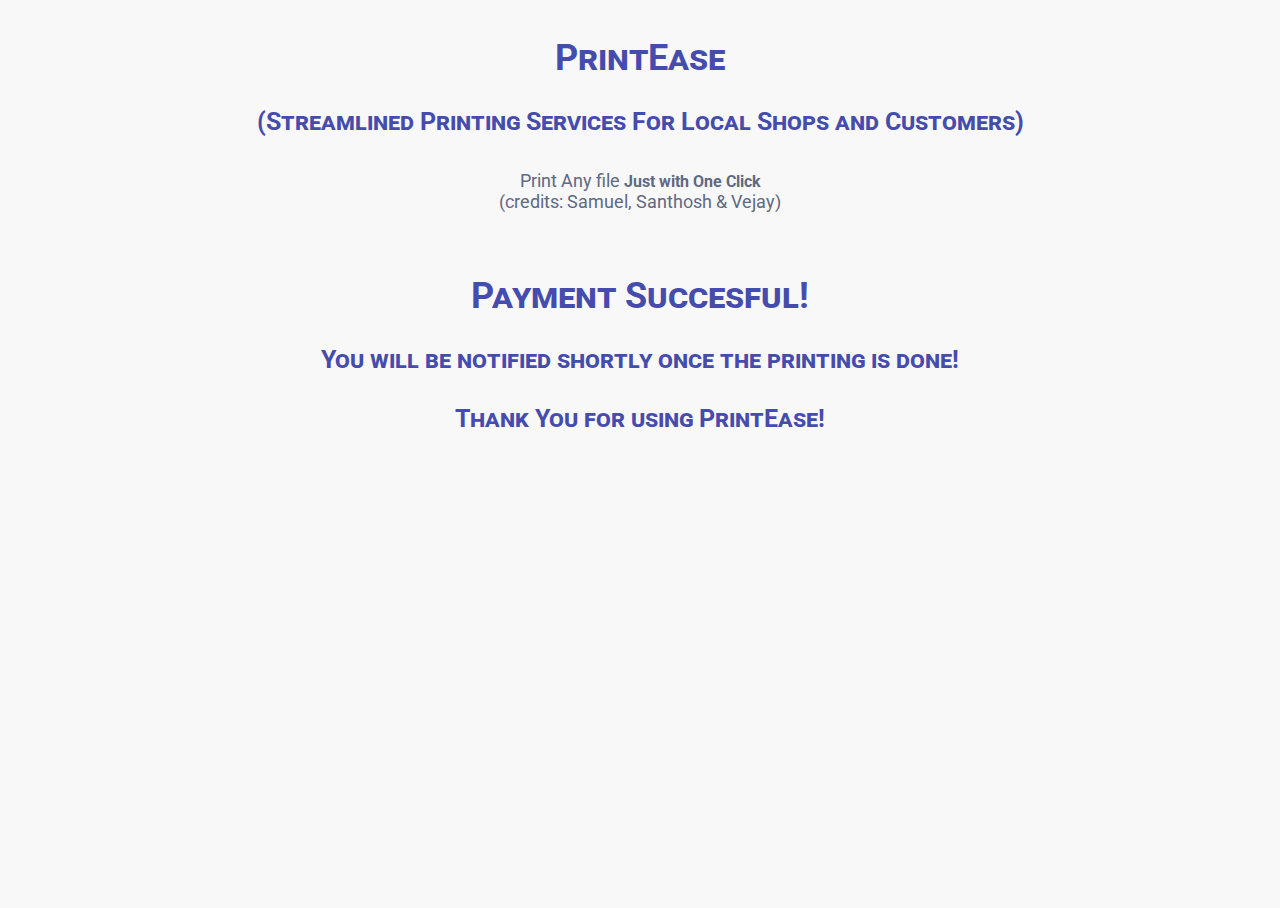
<file: templates/completed.html>
<html>
    <head>
        <title>PrintEase</title>
        <link rel="stylesheet" href="style.css"/>
    </head>
    <body>
        <h2>PrintEase</h2><h4>(Streamlined Printing Services For Local Shops and Customers)</h4><br>
        <p class="lead">Print Any file <b>Just with One Click</b><br>(credits: Samuel, Santhosh & Vejay)</p>
        <br>
        <h2>Payment Succesful!</h2>
        <h4>You will be notified shortly once the printing is done!</h4>
        <h4>Thank You for using PrintEase!</h4>
   </body>
</html>
</file>
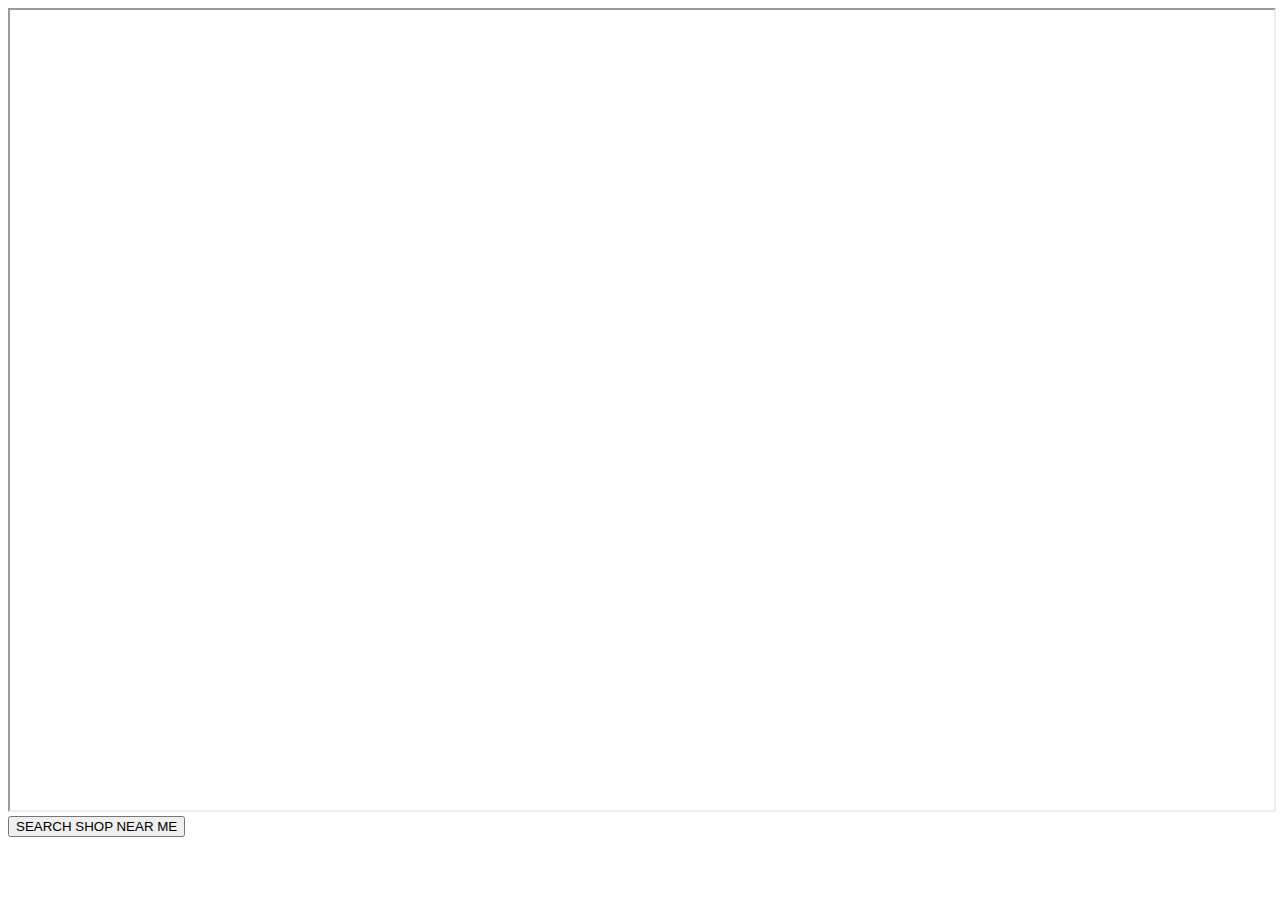
<file: templates/map-vijay.html>
<!DOCTYPE html>
<html lang="en">
<head>
    
    <title>PrintEase</title>
</head>
<body>
    <form method="POST" action="/PrintEase">
    <div class="dropdown">
        
        <select name="shops" class="but" id="shop" hidden onchange="getText(this)">
            <option value="">-- Select A Shop -- </option>
            <option value=0>Jessi Xerox</option>
            <option value=1>College Xerox</option>
            <option value=2>Sri Ram Xerox</option>
            
          </select>
      </div> 


<!-- <button id="next" class="proc" onclick="go()" hidden>PROCEED</button> -->
<input id="next" class="proc" type="submit" value="PROCEED" hidden>


    

    </form>
    <div class="container" width="1300px" height="500px">
        <iframe id="loc" src="https://www.google.com/maps/d/u/0/embed?mid=1CmQaBrL6GIuVYSU64_YpAlguQ0ul3dY&ehbc=2E312F"width="100%" height="800px" ></iframe>
    </div>
    <div id="textDiv" class="details"> </div>
    <button id="demo" onclick="locationmp()"  class="search">SEARCH SHOP NEAR ME</button>
<script>

function locationmp() {
  document.getElementById("loc").src = "https://www.google.com/maps/d/u/0/embed?mid=1gJ7Ybh39r8vk15z8m1O0G-RrD5nN628&ehbc=2E312F";
  document.getElementById("shop").hidden =false;
}

 



var DivTxt = new Array()
DivTxt[0] = "Select any one of the shop listed!"
DivTxt[1] = "Name of the Shop: Jessi Xerox " + "<br>" + "Price for Singleside Black&White print: Rs.3 "+ "<br>" + "Price for Doubleside Black&White print: Rs.2"+ "<br>"+ "Price for Singleside color print: Rs.10"+ "<br>" + "Price for Doubleside color print: Rs.9"
DivTxt[2] = "Name of the Shop: College Xerox " + "<br>" + "Price for Singleside Black&White print: Rs.2 "+ "<br>" + "Price for Doubleside Black&White print: Rs.1"+ "<br>"+ "Price for Singleside color print: Rs.9"+ "<br>" + "Price for Doubleside color print: Rs.8"
DivTxt[3] =  "Name of the Shop: Sri Ram Xerox " + "<br>" + "Price for Singleside Black&White print: Rs.4 "+ "<br>" + "Price for Doubleside Black&White print: Rs.3"+ "<br>"+ "Price for Singleside color print: Rs.11"+ "<br>" + "Price for Doubleside color print: Rs.10"

function getText(slction){
txtSelected = slction.selectedIndex;
    if(txtSelected==0){
    document.getElementById('textDiv').innerHTML = DivTxt[txtSelected];
    document.getElementById('next').hidden=true;
        
    }
    else{
    document.getElementById('textDiv').innerHTML = DivTxt[txtSelected];
    document.getElementById('next').hidden=false;

    }
}






</script>

</body>
</html>
</file>
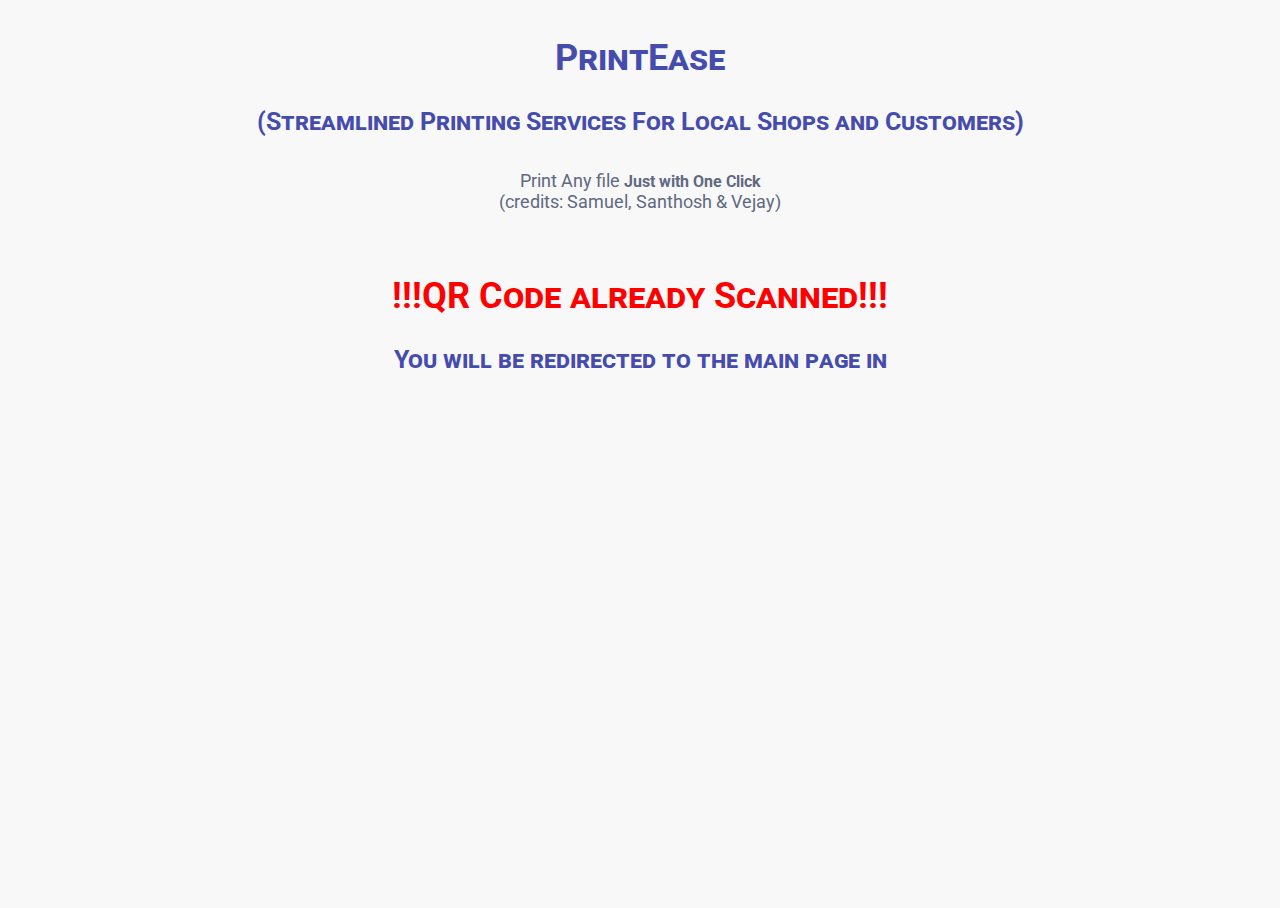
<file: templates/scanned.html>
<html>
    <head>
        <title>PrintEase</title>
        <style>
            @import url(https://maxcdn.bootstrapcdn.com/font-awesome/4.5.0/css/font-awesome.min.css);
            @import url("https://fonts.googleapis.com/css?family=Roboto");
            html,
            body,
            * {
            box-sizing: border-box;
            font-size: 16px;
            }

            html,
            body {
            height: 100%;
            text-align: center;
            }

            body {
            padding: 2rem;
            background: #f8f8f8;
            }

            h2, #timer, #timeout, #timer2 {
            font-family: "Roboto", sans-serif;
            font-variant: small-caps;
            font-size: 36px;
            line-height: 1;
            color: #454cad;
            margin-bottom: 0;
            }


            h4 {
                font-family: "Roboto", sans-serif;
            font-variant: small-caps;
            font-size: 25px;
            line-height: 1;
            color: #454cad;
            margin-bottom: 0;
            }

            p {
            font-family: "Roboto", sans-serif;
            font-size: 18px;
            color: #5f6982;
            }
            .navigator{
            color: white;
            background-color:#454cad ;
            position:absolute; top:5px; left:3px;
            width:130px;
            height: 50px;
            border-radius: 25px;
            }
            .navi{
            height:60px;
            width: 1520px;
            position:absolute; top:0; right:0;left:0;
            }
            .navigator2{
            color: white;
            background-color:#454cad ;
            position:absolute; top:5px; right:3px;
            width:130px;
            height: 50px;
            border-radius: 25px;
            }
            .container{
            width:100%;
            height:90vh;
            padding-top: 100px;
            padding-left: 20px;
            align-items: center;
            justify-content: center;
            flex-direction: column;

            }
            .bt{
            display: block;
            clear: both;
            margin: 0 auto;
            width: 100%;
            max-width: 600px;
            height:100px;
            padding-bottom: 250px;
            }
            .bt label {
            float: left;
            clear: both;
            width: 100%;
            height:190px;
            text-align: center;
            background: #fff;
            border-radius: 7px;
            border: 3px solid #eee;
            transition: all 0.2s ease;
            -webkit-user-select: none;
                -moz-user-select: none;
                -ms-user-select: none;
                    user-select: none;
            }
            .bt label:hover {
            border-color: #454cad;
            }
            .bt label.hover {
            border: 3px solid #454cad;
            box-shadow: inset 0 0 0 6px #eee;
            }
            .bt label.hover #start i.fa {
            transform: scale(0.8);
            opacity: 0.3;
            }
            .bt #start {
            float: left;
            clear: both;
            width: 100%;
            }
            .bt #start.hidden {
            display: none;
            }
            .bt #start i.fa {
            font-size: 50px;
            margin-bottom: 1rem;
            transition: all 0.2s ease-in-out;
            }
            .bt #response {
            float: left;
            clear: both;
            width: 100%;
            }

            .uploader {
            display: block;
            clear: both;
            margin: 0 auto;
            width: 100%;
            max-width: 600px;
            height:70px;
            padding-bottom: 350px;
            }
            .uploader label {
            float: left;
            clear: both;
            width: 100%;
            padding: 2rem 1.5rem;
            text-align: center;
            background: #fff;
            border-radius: 7px;
            border: 3px solid #eee;
            transition: all 0.2s ease;
            -webkit-user-select: none;
                -moz-user-select: none;
                -ms-user-select: none;
                    user-select: none;
            }
            .uploader label:hover {
            border-color: #454cad;
            }
            .uploader label.hover {
            border: 3px solid #454cad;
            box-shadow: inset 0 0 0 6px #eee;
            }
            .uploader label.hover #start i.fa {
            transform: scale(0.8);
            opacity: 0.3;
            }
            .uploader #start {
            float: left;
            clear: both;
            width: 100%;
            }
            .uploader #start.hidden {
            display: none;
            }
            .uploader #start i.fa {
            font-size: 50px;
            margin-bottom: 1rem;
            transition: all 0.2s ease-in-out;
            }
            .uploader #response {
            float: left;
            clear: both;
            width: 100%;
            }
            .uploader #response.hidden {
            display: none;
            }
            .uploader #response #messages {
            margin-bottom: 0.5rem;
            }
            .uploader #file-image {
            display: inline;
            margin: 0 auto 0.5rem auto;
            width: auto;
            height: auto;
            max-width: 180px;
            }
            .uploader #file-image.hidden {
            display: none;
            }
            .uploader #notimage {
            display: block;
            float: left;
            clear: both;
            width: 100%;
            }
            .uploader #notimage.hidden {
            display: none;
            }
            .uploader progress,
            .uploader .progress {
            display: inline;
            clear: both;
            margin: 0 auto;
            width: 100%;
            max-width: 180px;
            height: 8px;
            border: 0;
            border-radius: 4px;
            background-color: #eee;
            overflow: hidden;
            }
            .uploader .progress[value]::-webkit-progress-bar {
            border-radius: 4px;
            background-color: #eee;
            }
            .uploader .progress[value]::-webkit-progress-value {
            background: linear-gradient(to right, #393f90 0%, #454cad 50%);
            border-radius: 4px;
            }
            .uploader .progress[value]::-moz-progress-bar {
            background: linear-gradient(to right, #393f90 0%, #454cad 50%);
            border-radius: 4px;
            }
            .uploader input[type=file] {
            display: none;
            }
            .uploader div {
            margin: 0 0 0.5rem 0;
            color: #5f6982;
            }
            .uploader .btn {
            display: inline-block;
            margin: 0.5rem 0.5rem 1rem 0.5rem;
            clear: both;
            font-family: inherit;
            font-weight: 700;
            font-size: 14px;
            text-decoration: none;
            text-transform: initial;
            border: none;
            border-radius: 0.2rem;
            outline: none;
            padding: 0 1rem;
            height: 36px;
            line-height: 36px;
            color: #fff;
            transition: all 0.2s ease-in-out;
            box-sizing: border-box;
            background: #454cad;
            border-color: #454cad;
            cursor: pointer;
            }
        </style>
        <script>
            // Set the 2 minute countdown
            var timer = 6;
            var intervalId = setInterval(function(){
                timer--;
                // Update the timer element with the current time
                document.getElementById("timer").innerHTML = timer;
                if(timer === 0){
                    // Stop the interval when the timer reaches 0
                    clearInterval(intervalId);
                    // Display the timeout message
                    window.location.href="http://192.168.28.59:5000"
                }
                
            }, 1000);
            
        </script>
    </head>
    <body>
        <h2>PrintEase</h2><h4>(Streamlined Printing Services For Local Shops and Customers)</h4><br>
        <p class="lead">Print Any file <b>Just with One Click</b><br>(credits: Samuel, Santhosh & Vejay)</p>
        <br>
        <h2  style="color:red;">!!!QR Code already Scanned!!!</h2>
        <h4>You will be redirected to the main page in <span id="timer"></span></h4>
   </body>
</html>
</file>
<file: templates/style.css>
@import url(https://maxcdn.bootstrapcdn.com/font-awesome/4.5.0/css/font-awesome.min.css);
@import url("https://fonts.googleapis.com/css?family=Roboto");
html,
body,
* {
  box-sizing: border-box;
  font-size: 16px;
}

html,
body {
  height: 100%;
  text-align: center;
}

body {
  padding: 2rem;
  background: #f8f8f8;
}

h2, #timer {
  font-family: "Roboto", sans-serif;
  font-variant: small-caps;
  font-size: 36px;
  line-height: 1;
  color: #454cad;
  margin-bottom: 0;
}
.navigator{
  color: black;
  font-style:italic;
  font-weight: bold;
  background-color:wheat ;
  position:absolute; top: 8px; left:7px;
  width:150px;
  height: 30px;
  border-radius: 6px;
}

.navigator2{
  color: black;
  font-style:italic;
  font-weight: bold;
  background-color:wheat ;
  position:absolute; top: 8px; right:7px;
  width:150px;
  height: 30px;
  border-radius: 6px;
}
.search{
  color: black;
  font-style:italic;
  font-weight: bold;
  background-color:wheat ;
  position:absolute; top:60px; right:640px;
  width:240px;
  height: 50px;
  border-radius: 25px;
}
.container{
  width:1300;
  height:90vh;
  padding-top: 100px;
  padding-left: 10px;
}
h4 {
    font-family: "Roboto", sans-serif;
  font-variant: small-caps;
  font-size: 25px;
  line-height: 1;
  color: #454cad;
  margin-bottom: 0;
}

p {
  font-family: "Roboto", sans-serif;
  font-size: 18px;
  color: #5f6982;
}
.bt{
  display: block;
  clear: both;
  margin: 0 auto;
  width: 100%;
  max-width: 600px;
  height:100px;
  padding-bottom: 250px;
}
.bt label {
  float: left;
  clear: both;
  width: 100%;
  height:190px;
  text-align: center;
  background: #fff;
  border-radius: 7px;
  border: 3px solid #eee;
  transition: all 0.2s ease;
  -webkit-user-select: none;
    -moz-user-select: none;
      -ms-user-select: none;
          user-select: none;
}
.bt label:hover {
  border-color: #454cad;
}
.bt label.hover {
  border: 3px solid #454cad;
  box-shadow: inset 0 0 0 6px #eee;
}
.bt label.hover #start i.fa {
  transform: scale(0.8);
  opacity: 0.3;
}
.bt #start {
  float: left;
  clear: both;
  width: 100%;
}
.bt #start.hidden {
  display: none;
}
.bt #start i.fa {
  font-size: 50px;
  margin-bottom: 1rem;
  transition: all 0.2s ease-in-out;
}
.bt #response {
  float: left;
  clear: both;
  width: 100%;
}

.uploader {
  display: block;
  clear: both;
  margin: 0 auto;
  width: 100%;
  max-width: 600px;
  height:70px;
  padding-bottom: 350px;
}
.uploader label {
  float: left;
  clear: both;
  width: 100%;
  padding: 2rem 1.5rem;
  text-align: center;
  background: #fff;
  border-radius: 7px;
  border: 3px solid #eee;
  transition: all 0.2s ease;
  -webkit-user-select: none;
    -moz-user-select: none;
      -ms-user-select: none;
          user-select: none;
}
.uploader label:hover {
  border-color: #454cad;
}
.uploader label.hover {
  border: 3px solid #454cad;
  box-shadow: inset 0 0 0 6px #eee;
}
.uploader label.hover #start i.fa {
  transform: scale(0.8);
  opacity: 0.3;
}
.uploader #start {
  float: left;
  clear: both;
  width: 100%;
}
.uploader #start.hidden {
  display: none;
}
.uploader #start i.fa {
  font-size: 50px;
  margin-bottom: 1rem;
  transition: all 0.2s ease-in-out;
}
.uploader #response {
  float: left;
  clear: both;
  width: 100%;
}
.uploader #response.hidden {
  display: none;
}
.uploader #response #messages {
  margin-bottom: 0.5rem;
}
.uploader #file-image {
  display: inline;
  margin: 0 auto 0.5rem auto;
  width: auto;
  height: auto;
  max-width: 180px;
}
.uploader #file-image.hidden {
  display: none;
}
.uploader #notimage {
  display: block;
  float: left;
  clear: both;
  width: 100%;
}
.uploader #notimage.hidden {
  display: none;
}
.uploader progress,
.uploader .progress {
  display: inline;
  clear: both;
  margin: 0 auto;
  width: 100%;
  max-width: 180px;
  height: 8px;
  border: 0;
  border-radius: 4px;
  background-color: #eee;
  overflow: hidden;
}
.uploader .progress[value]::-webkit-progress-bar {
  border-radius: 4px;
  background-color: #eee;
}
.uploader .progress[value]::-webkit-progress-value {
  background: linear-gradient(to right, #393f90 0%, #454cad 50%);
  border-radius: 4px;
}
.uploader .progress[value]::-moz-progress-bar {
  background: linear-gradient(to right, #393f90 0%, #454cad 50%);
  border-radius: 4px;
}
.uploader input[type=file] {
  display: none;
}
.uploader div {
  margin: 0 0 0.5rem 0;
  color: #5f6982;
}
.uploader .btn {
  display: inline-block;
  margin: 0.5rem 0.5rem 1rem 0.5rem;
  clear: both;
  font-family: inherit;
  font-weight: 700;
  font-size: 14px;
  text-decoration: none;
  text-transform: initial;
  border: none;
  border-radius: 0.2rem;
  outline: none;
  padding: 0 1rem;
  height: 36px;
  line-height: 36px;
  color: #fff;
  transition: all 0.2s ease-in-out;
  box-sizing: border-box;
  background: #454cad;
  border-color: #454cad;
  cursor: pointer;
}
</file>
